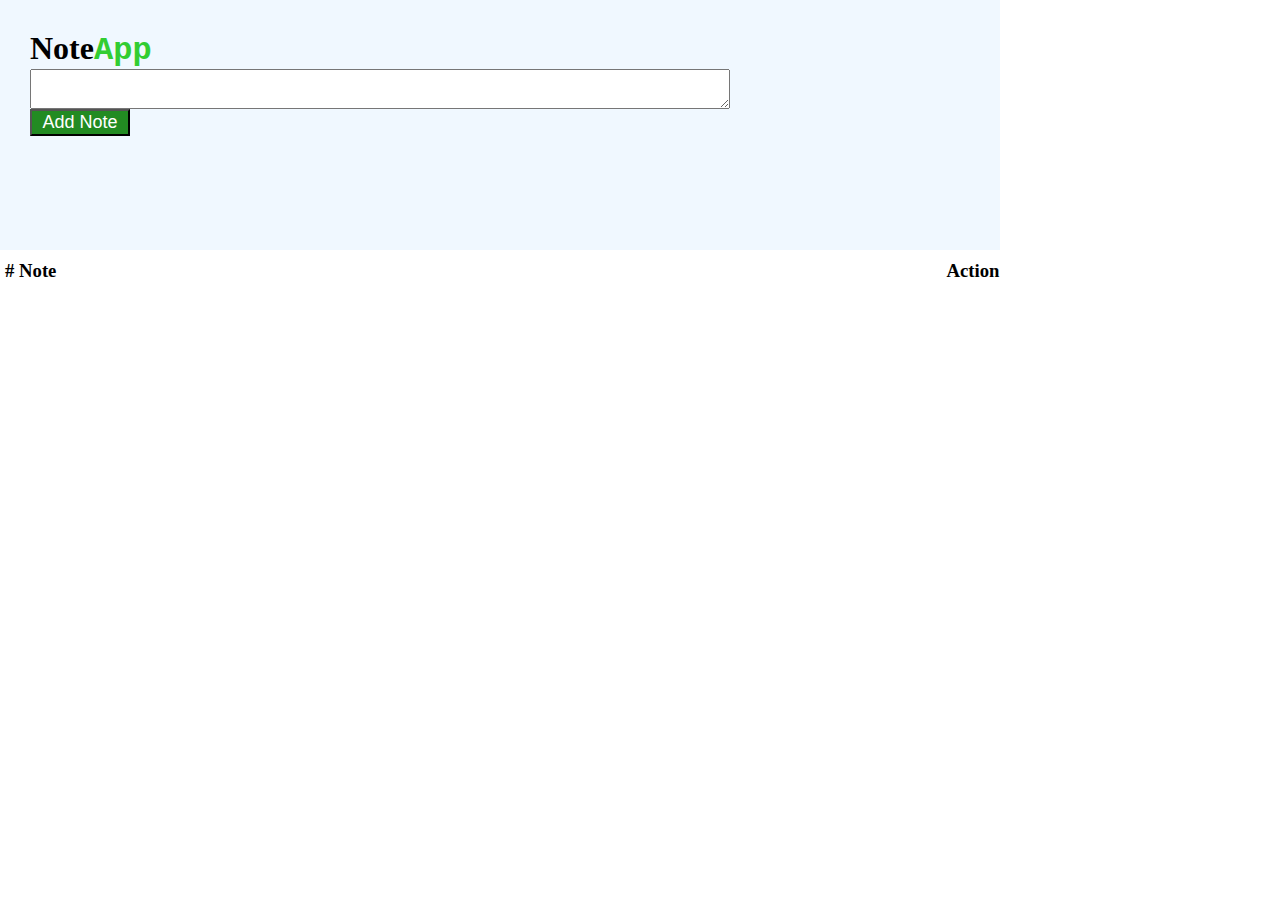
<file: Index.html>
<!DOCTYPE html>
<html lang="en">
<head>
    <meta charset="UTF-8">
    <meta name="viewport" content="width=device-width, initial-scale=1.0">
    <title>Note Application</title>
    <link rel="stylesheet" href="Style.css">
</head>
<body>
    <div class="containall">
        <div class="header-div">
            <div id="flex">
                <h1>Note<span id="span-head">App</span></h1>
                <textarea name="" id="inptext" cols="30" rows="10"></textarea>
                <button id="save" class="add-note">Add Note</button>
            </div>
        </div>
        <div class="action-note">
            <h3 id="note"># Note</h3>
            <h3 id="action">Action</h3>
        </div>

        <div class="note-body">
            <ol class="order-list">

            </ol>
        </div>
        
    </div>
</body>
<script src="Index.js"></script>
</html>
</file>
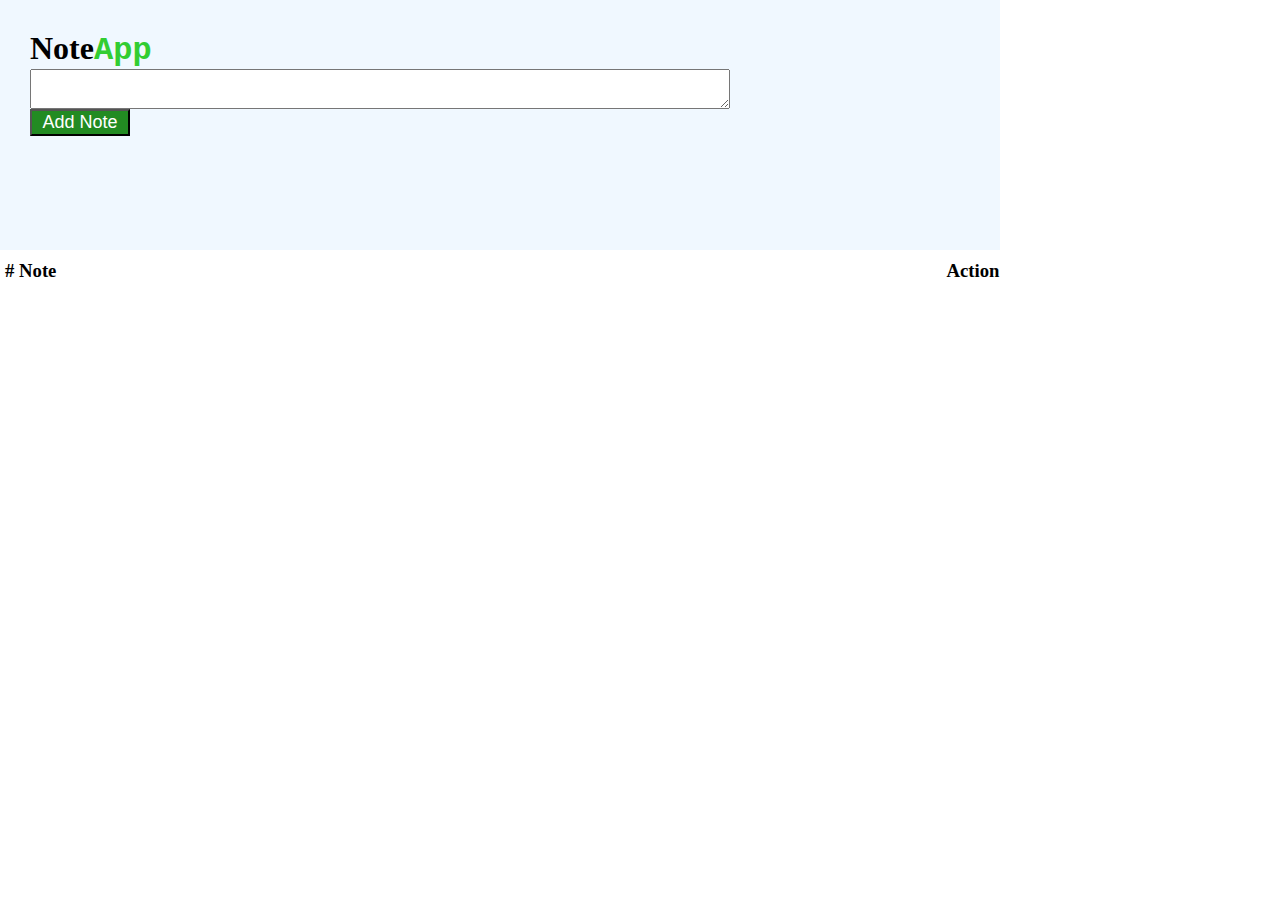
<file: note.html>
<!DOCTYPE html>
<html lang="en">
<head>
    <meta charset="UTF-8">
    <meta name="viewport" content="width=device-width, initial-scale=1.0">
    <title>Note Application</title>
    <link rel="stylesheet" href="note.css">
</head>
<body>
    <div class="containall">
        <div class="header-div">
            <div id="flex">
                <h1>Note<span id="span-head">App</span></h1>
                <textarea name="" id="inptext" cols="30" rows="10"></textarea>
                <button id="save" class="add-note">Add Note</button>
            </div>
        </div>
        <div class="action-note">
            <h3 id="note"># Note</h3>
            <h3 id="action">Action</h3>
        </div>

        <div class="note-body">
            <ol class="order-list">

            </ol>
        </div>
        
    </div>
</body>
<script src="note.js"></script>
</html>
</file>
<file: Style.css>
* {
    margin: 0;
    padding: 0;
    box-sizing: border-box;
}

body{ 
    counter-reset: section;
}

.header-div {
    width: 1000px;
    height: 250px;
    background-color: aliceblue;
}

#flex {
    display: flex;
    flex-direction: column;
    padding: 30px;
}

#inptext {
    width: 700px;
    height: 40px;
   
}

#save {
    width: 100px;
    height: 27px;
    background: forestgreen;
    color: #fff;
    font-size: large;
    cursor: pointer;
}

#span-head {
    color: limegreen;
    font-family: 'Courier New', Courier, monospace;  
}

.action-note {
    display: flex;
    font-weight: bold;
    margin-top: 10px;
}

#action {
    margin-left: 890px;
}

#note {
    margin-left: 5px;
}

#list-tag{
    display: flex;
    width: 1010px;
    margin-left: 20px;
    padding-top: 30px;
}

.div-tag {
    width: 800px;
    cursor: ponter;
}

.div-tag::before{
    counter-increment: section;
    content: " " counter(section) ". ";
}


.modify {
  margin-left: 85px;
  background-color: rgba(50, 205, 50, 0.685);
  width: 60px;
  height: 20px;
  cursor: pointer;
  font-size: 14px;  
}

.erase {
    margin-left: 5px;
    background-color: rgba(255, 0, 0, 0.52);
    color: white;
    font-size: 14px;
    width: 60px;
    height: 20px;
    cursor: pointer;
}

.fill.dragging {
    opacity: .5;
    background-color: red;
}

  li.drag-sort-active {
      background-color: floralwhite;
  }
</file>
<file: note.css>
* {
    margin: 0;
    padding: 0;
    box-sizing: border-box;
}

body{ 
    counter-reset: section;
}

.header-div {
    width: 1000px;
    height: 250px;
    background-color: aliceblue;
}

#flex {
    display: flex;
    flex-direction: column;
    padding: 30px;
}

#inptext {
    width: 700px;
    height: 40px;
   
}

#save {
    width: 100px;
    height: 27px;
    background: forestgreen;
    color: #fff;
    font-size: large;
    cursor: pointer;
}

#span-head {
    color: limegreen;
    font-family: 'Courier New', Courier, monospace;  
}

.action-note {
    display: flex;
    font-weight: bold;
    margin-top: 10px;
}

#action {
    margin-left: 890px;
}

#note {
    margin-left: 5px;
}

#list-tag{
    display: flex;
    width: 1010px;
    margin-left: 20px;
    padding-top: 30px;
}

.div-tag {
    width: 800px;
    cursor: ponter;
}

.div-tag::before{
    counter-increment: section;
    content: " " counter(section) ". ";
}


.modify {
  margin-left: 85px;
  background-color: rgba(50, 205, 50, 0.685);
  width: 60px;
  height: 20px;
  cursor: pointer;
  font-size: 14px;  
}

.erase {
    margin-left: 5px;
    background-color: rgba(255, 0, 0, 0.52);
    color: white;
    font-size: 14px;
    width: 60px;
    height: 20px;
    cursor: pointer;
}

.fill.dragging {
    opacity: .5;
    background-color: red;
}

  li.drag-sort-active {
      background-color: floralwhite;
  }

  @media  (max-width: 450px){
      body {
          font-size: 2.9rem;
          background-color: rgb(231, 222, 205);
      }

      .list-tag{
          display: flex;
          flex-direction: column;
          width: 370px;
      }

      #inptext {
          width: 80%
      }

      #action {
        margin-left: 720px;
    }

    #save {
        width: 20%;
        height: 50px;
        border-radius: 1.5rem;
        font-weight:bolder;
        font-size: 2.5rem;
    }
  }
</file>
